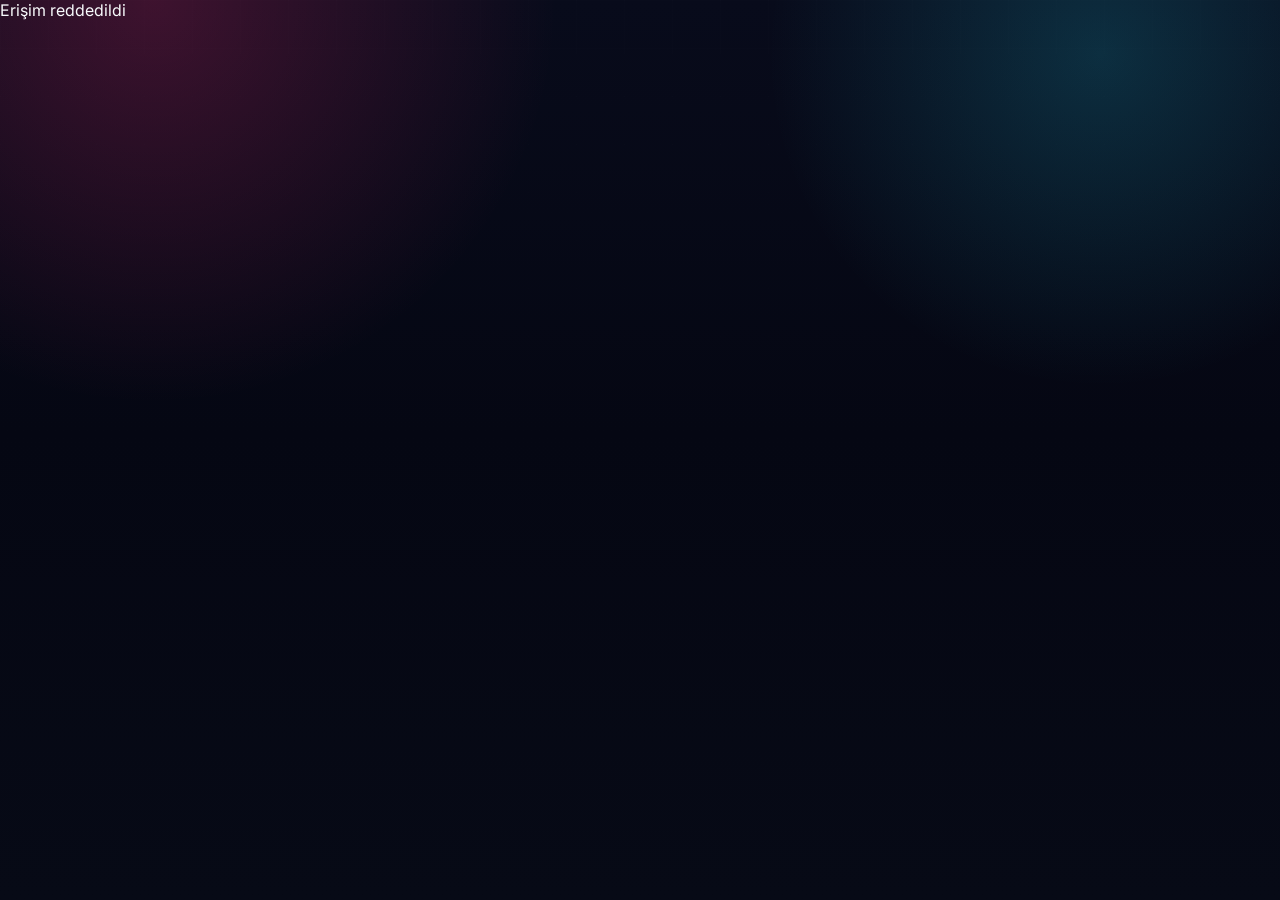
<file: admin.html>
<!DOCTYPE html>
<html lang="tr">
<head>
  <meta charset="UTF-8" />
  <meta name="viewport" content="width=device-width, initial-scale=1.0" />
  <title>TechPulse Admin | Haber Yönetimi</title>
  <meta name="description" content="TechPulse Supabase haber ekleme, düzenleme ve silme paneli." />
  <link rel="preconnect" href="https://fonts.googleapis.com" />
  <link rel="preconnect" href="https://fonts.gstatic.com" crossorigin />
  <link href="https://fonts.googleapis.com/css2?family=Inter:wght@400;500;600;700;800;900&display=swap" rel="stylesheet" />
  <link rel="stylesheet" href="style.css" />
</head>
<body data-page="admin">
  <script>
    // Bu geçici basit korumadır; gerçek yetkilendirme yerine geçmez.
    const ADMIN_PASSWORD = "12345";
    const pass = prompt("Admin şifre");
    if (pass !== ADMIN_PASSWORD) {
      document.body.innerHTML = "Erişim reddedildi";
    }
  </script>
  <div class="admin-layout">
    <aside class="admin-sidebar">
      <a class="brand" href="index.html" aria-label="TechPulse ana sayfa">
        <span class="brand-mark">TP</span>
        <span class="brand-text">TechPulse</span>
      </a>
      <nav class="admin-nav" aria-label="Admin navigasyon">
        <a class="is-active" href="#dashboard">Panel</a>
        <a href="#editor">Haber Editörü</a>
        <a href="#table">Haber Tablosu</a>
        <a href="index.html">Siteyi Aç</a>
      </nav>
    </aside>

    <main class="admin-main" id="dashboard">
      <header class="admin-header">
        <div>
          <span class="eyebrow">Supabase yönetim merkezi</span>
          <h1>TechPulse haber CMS</h1>
          <p>Yayınlanan ve taslak haberleri Supabase `posts` tablosundan yönet.</p>
        </div>
        <button id="cleanForeignBtn" class="ghost-button" type="button">Yabancı Haberleri Temizle</button>
      </header>

      <section class="stats-grid" aria-label="İstatistikler">
        <article class="stat-card"><span>Toplam haber</span><strong id="statNews">0</strong></article>
        <article class="stat-card"><span>Yayında</span><strong id="statPublished">0</strong></article>
        <article class="stat-card"><span>Taslak</span><strong id="statDrafts">0</strong></article>
        <article class="stat-card"><span>Son kayıt</span><strong id="statLatest">-</strong></article>
      </section>

      <section class="admin-workspace" id="editor">
        <form id="newsForm" class="editor-panel" data-news-form>
          <div class="section-heading compact">
            <div>
              <span class="eyebrow">Haber editörü</span>
              <h2 id="formTitle">Yeni haber</h2>
            </div>
            <button id="clearFormBtn" class="ghost-button" type="button">Temizle</button>
          </div>

          <input id="editingId" name="id" type="hidden" />
          <label>Başlık<input id="titleInput" name="title" required maxlength="180" /></label>
          <label>Görsel URL<input id="imageInput" name="image_url" placeholder="https://..." /></label>
          <label>Tam içerik<textarea id="contentInput" name="content" required rows="10"></textarea></label>
          <label class="check-row"><input id="publishedInput" name="published" type="checkbox" /> Yayında</label>
          <div class="form-actions">
            <button id="saveBtn" class="primary-button" type="submit">Haberi Kaydet</button>
            <button id="cancelEditBtn" class="ghost-button is-hidden" type="button">Düzenlemeyi İptal Et</button>
          </div>
          <p class="form-message" data-admin-message></p>
        </form>

        <aside class="preview-panel">
          <div class="section-heading compact">
            <div>
              <span class="eyebrow">Canlı önizleme</span>
              <h2>Kart görünümü</h2>
            </div>
          </div>
          <article id="previewCard" class="news-card preview-card"></article>
        </aside>
      </section>

      <section class="table-panel" id="table">
        <div class="section-heading compact">
          <div>
            <span class="eyebrow">Kayıtlı haberler</span>
            <h2>Haber tablosu</h2>
          </div>
          <input id="adminSearch" class="table-search" type="search" placeholder="Listede ara" />
        </div>
        <div id="newsTable" class="news-table" data-admin-news-list aria-live="polite"></div>
      </section>
    </main>
  </div>

  <script>
    if (pass === ADMIN_PASSWORD) {
      const supabaseCdn = document.createElement("script");
      supabaseCdn.src = "https://cdn.jsdelivr.net/npm/@supabase/supabase-js@2";
      supabaseCdn.onload = () => {
        const supabaseConfig = document.createElement("script");
        supabaseConfig.src = "assets/js/supabase.js";
        supabaseConfig.onload = () => {
          const adminScript = document.createElement("script");
          adminScript.src = "assets/js/admin.js";
          document.body.appendChild(adminScript);
        };
        document.body.appendChild(supabaseConfig);
      };
      document.body.appendChild(supabaseCdn);
    } else {
      document.body.innerHTML = "Erişim reddedildi";
    }
  </script>
</body>
</html>
</file>
<file: style.css>
:root {
  --bg: #050713;
  --surface: rgba(12, 17, 35, 0.76);
  --surface-strong: rgba(17, 24, 48, 0.92);
  --text: #f8fafc;
  --muted: #9ca8bd;
  --line: rgba(255, 255, 255, 0.12);
  --pink: #ff2d75;
  --purple: #8b5cf6;
  --blue: #22d3ee;
  --shadow: 0 24px 80px rgba(0, 0, 0, 0.42);
  --header-height: 82px;
}

* { box-sizing: border-box; }
html { scroll-behavior: smooth; }
body {
  margin: 0;
  min-height: 100vh;
  overflow-x: hidden;
  color: var(--text);
  font-family: Inter, ui-sans-serif, system-ui, -apple-system, BlinkMacSystemFont, "Segoe UI", sans-serif;
  background:
    radial-gradient(circle at 12% 0%, rgba(255, 45, 117, 0.22), transparent 28%),
    radial-gradient(circle at 86% 6%, rgba(34, 211, 238, 0.18), transparent 24%),
    linear-gradient(180deg, #080b1b 0%, #050713 48%, #070a16 100%);
}
body::before {
  content: "";
  position: fixed;
  inset: 0;
  z-index: -1;
  pointer-events: none;
  opacity: 0.1;
  background-image:
    linear-gradient(rgba(255,255,255,0.08) 1px, transparent 1px),
    linear-gradient(90deg, rgba(255,255,255,0.08) 1px, transparent 1px);
  background-size: 48px 48px;
  mask-image: linear-gradient(to bottom, #000, transparent 78%);
}
button, input, textarea { font: inherit; }
button, a { -webkit-tap-highlight-color: transparent; }
button { cursor: pointer; }
a { color: inherit; text-decoration: none; }
img { display: block; max-width: 100%; }
h1, h2, h3, p { margin: 0; }
.container { width: min(100% - 40px, 1440px); margin-inline: auto; }

.site-header {
  position: sticky;
  top: 14px;
  z-index: 50;
  min-height: 66px;
  display: grid;
  grid-template-columns: auto 1fr minmax(230px, 320px);
  gap: 18px;
  align-items: center;
  padding: 10px 12px;
  border: 1px solid var(--line);
  border-radius: 18px;
  background: rgba(8, 12, 28, 0.74);
  box-shadow: var(--shadow);
  backdrop-filter: blur(22px) saturate(150%);
}
.brand { display: inline-flex; align-items: center; gap: 12px; font-weight: 900; }
.brand-mark {
  width: 44px;
  height: 44px;
  display: grid;
  place-items: center;
  border-radius: 14px;
  background: linear-gradient(135deg, var(--pink), var(--purple), var(--blue));
  box-shadow: 0 0 38px rgba(255, 45, 117, 0.32);
}
.brand-text { font-size: 1.2rem; letter-spacing: 0; }
.mobile-menu-button { display: none; }
.main-nav { justify-self: center; display: flex; gap: 6px; align-items: center; padding: 5px; border-radius: 14px; background: rgba(255,255,255,0.045); }
.nav-link {
  min-height: 42px;
  display: inline-flex;
  align-items: center;
  justify-content: center;
  border-radius: 12px;
  padding: 0 14px;
  color: #c7d0df;
  font-size: 0.9rem;
  font-weight: 800;
  transition: 180ms ease;
}
.nav-link:hover, .nav-link.is-active { color: #fff; background: rgba(255,255,255,0.08); }
.search-shell {
  min-height: 46px;
  display: flex;
  align-items: center;
  gap: 10px;
  padding: 0 14px;
  border: 1px solid var(--line);
  border-radius: 14px;
  background: rgba(255,255,255,0.055);
  color: var(--muted);
}
.search-shell input { width: 100%; min-height: 42px; border: 0; outline: 0; background: transparent; color: #fff; }
.search-shell input::placeholder { color: #76839a; }

.page-shell { padding-top: 34px; }
.breaking-band {
  display: grid;
  grid-template-columns: auto minmax(0, 1fr);
  gap: 16px;
  align-items: center;
  min-height: 56px;
  overflow: hidden;
  border: 1px solid rgba(255, 45, 117, 0.28);
  border-radius: 16px;
  background: rgba(255, 45, 117, 0.08);
}
.breaking-band strong {
  height: 100%;
  display: grid;
  place-items: center;
  padding: 0 18px;
  background: linear-gradient(135deg, var(--pink), #be185d);
  font-size: 0.8rem;
  letter-spacing: 0.1em;
  text-transform: uppercase;
}
.breaking-track { display: flex; gap: 24px; overflow-x: auto; padding: 12px 16px 12px 0; scrollbar-width: thin; }
.breaking-track a { flex: 0 0 auto; display: inline-flex; gap: 8px; color: #e5e7eb; font-weight: 800; }
.breaking-track b { color: #f9a8d4; }

.hero-section {
  display: grid;
  grid-template-columns: minmax(0, 0.95fr) minmax(420px, 1.05fr);
  gap: 36px;
  align-items: center;
  padding: 42px 0 26px;
}
.eyebrow { color: #c4b5fd; font-size: 0.76rem; font-weight: 900; letter-spacing: 0.13em; text-transform: uppercase; }
.hero-title { max-width: 820px; margin-top: 18px; font-size: clamp(3rem, 7vw, 6.9rem); line-height: 0.9; font-weight: 900; letter-spacing: 0; }
.hero-line { display: block; }
.hero-copy p { max-width: 680px; margin-top: 22px; color: #c9d2e2; font-size: 1.08rem; line-height: 1.8; }
.hero-actions { display: flex; flex-wrap: wrap; gap: 12px; margin-top: 26px; }
.category-strip { display: flex; gap: 10px; margin-top: 26px; overflow-x: auto; padding-bottom: 8px; scrollbar-width: thin; }
.category-button, .tag-button, .primary-button, .ghost-button, .read-button, .table-action {
  min-height: 42px;
  display: inline-flex;
  align-items: center;
  justify-content: center;
  border: 1px solid var(--line);
  border-radius: 12px;
  padding: 0 14px;
  background: rgba(255,255,255,0.055);
  color: #f8fafc;
  font-weight: 900;
  transition: 180ms ease;
}
.category-button { flex: 0 0 auto; color: #cbd5e1; }
.category-button:hover, .tag-button:hover, .ghost-button:hover, .read-button:hover, .table-action:hover { transform: translateY(-2px); border-color: rgba(34,211,238,0.42); box-shadow: 0 14px 34px rgba(34,211,238,0.14); }
.category-button.is-active, .tag-button.is-active, .primary-button {
  border-color: transparent;
  background: linear-gradient(135deg, var(--pink), var(--purple));
  box-shadow: 0 18px 42px rgba(139,92,246,0.26);
}

.headline-shell, .featured-story, .category-panel, .side-panel, .news-card, .editor-panel, .preview-panel, .table-panel, .stat-card, .news-detail, .empty-state {
  border: 1px solid var(--line);
  border-radius: 18px;
  background: linear-gradient(145deg, rgba(255,255,255,0.09), rgba(255,255,255,0.035));
  box-shadow: var(--shadow), inset 0 1px 0 rgba(255,255,255,0.08);
  backdrop-filter: blur(18px) saturate(150%);
}
.headline-shell { position: relative; overflow: hidden; }
.headline-slider { position: relative; height: clamp(430px, 58vh, 650px); }
.headline-slide { position: absolute; inset: 0; display: grid; opacity: 0; transform: translateX(18px); pointer-events: none; transition: 300ms ease; }
.headline-slide.is-active { opacity: 1; transform: translateX(0); pointer-events: auto; }
.headline-slide img, .slide-shade, .slide-copy { grid-area: 1 / 1; }
.headline-slide img { width: 100%; height: 100%; object-fit: cover; }
.slide-shade { background: linear-gradient(180deg, rgba(0,0,0,0.02), rgba(0,0,0,0.88)); }
.slide-copy { align-self: end; padding: clamp(22px, 4vw, 42px); }
.slide-copy strong { display: block; max-width: 780px; margin-top: 14px; font-size: clamp(2rem, 4.5vw, 4.6rem); line-height: 0.98; font-weight: 900; }
.slide-copy small { display: block; max-width: 680px; margin-top: 14px; color: #d1d5db; font-size: 1rem; line-height: 1.7; }
.slider-controls { position: absolute; right: 18px; bottom: 18px; z-index: 4; display: flex; gap: 8px; }
.slider-controls button { width: 46px; height: 46px; border: 1px solid rgba(255,255,255,0.2); border-radius: 12px; background: rgba(0,0,0,0.62); color: #fff; font-size: 1.8rem; }

.featured-layout { display: grid; grid-template-columns: minmax(0, 1fr) 330px; gap: 24px; margin-top: 20px; }
.featured-story { display: grid; min-height: 450px; overflow: hidden; }
.featured-story > a, .featured-story img, .featured-overlay, .featured-content { grid-area: 1 / 1; }
.featured-story > a { display: grid; height: 100%; }
.featured-story img { width: 100%; height: 100%; object-fit: cover; transition: 450ms ease; }
.featured-story:hover img { transform: scale(1.035); }
.featured-overlay { background: linear-gradient(180deg, transparent 8%, rgba(0,0,0,0.9)); }
.featured-content { align-self: end; padding: clamp(22px, 4vw, 38px); }
.featured-content h2 { max-width: 920px; margin-top: 14px; font-size: clamp(2rem, 4vw, 4rem); line-height: 1; font-weight: 900; }
.featured-content p { max-width: 760px; margin-top: 14px; color: #d8deea; line-height: 1.7; }
.meta-line { display: flex; flex-wrap: wrap; gap: 8px; color: #c4b5fd; font-size: 0.76rem; font-weight: 900; letter-spacing: 0.08em; text-transform: uppercase; }
.category-panel { padding: 22px; }
.category-cards { display: grid; gap: 10px; margin-top: 16px; }
.category-cards button { min-height: 48px; border: 1px solid var(--line); border-radius: 12px; background: rgba(255,255,255,0.055); color: #fff; text-align: left; padding: 0 14px; font-weight: 900; }
.category-cards button:hover { background: rgba(34,211,238,0.12); border-color: rgba(34,211,238,0.42); }

.content-layout { display: grid; grid-template-columns: minmax(0, 1fr) 360px; gap: 26px; margin-top: 28px; align-items: start; }
.section-heading { display: flex; align-items: end; justify-content: space-between; gap: 18px; margin-bottom: 18px; }
.section-heading h2 { margin-top: 8px; font-size: clamp(2rem, 4vw, 3.5rem); line-height: 1; font-weight: 900; }
.section-heading p, #resultMeta { color: var(--muted); font-weight: 800; }
.news-grid { display: grid; grid-template-columns: repeat(3, minmax(0, 1fr)); gap: 18px; }
.news-card { overflow: hidden; transition: 220ms ease; }
.news-card:hover { transform: translateY(-6px); border-color: rgba(255,45,117,0.4); box-shadow: 0 28px 80px rgba(255,45,117,0.16); }
.news-card img { width: 100%; height: 210px; object-fit: cover; background: linear-gradient(135deg, rgba(255,45,117,0.28), rgba(34,211,238,0.18)); }
.card-body { padding: 18px; }
.card-body h3 { margin-top: 12px; font-size: 1.2rem; line-height: 1.22; font-weight: 900; }
.card-body p { margin-top: 12px; color: #aeb8c9; line-height: 1.65; font-size: 0.94rem; }
.card-footer { display: flex; align-items: center; justify-content: space-between; gap: 10px; margin-top: 18px; }
.card-footer span { color: #8491a6; font-size: 0.82rem; font-weight: 800; }
.card-footer .read-button { min-height: 38px; margin-top: 0; padding: 0 12px; font-size: 0.82rem; }
.read-button.is-disabled, .source-missing { opacity: 0.68; cursor: default; }
.source-missing { margin-top: 18px; color: var(--muted); font-weight: 800; }
.sidebar { position: sticky; top: 104px; display: grid; gap: 18px; }
.side-panel { padding: 20px; }
.panel-title h3 { font-size: 1.22rem; font-weight: 900; }
.popular-list, .tag-cloud { margin-top: 16px; }
.popular-list { display: grid; gap: 10px; }
.popular-item { display: grid; grid-template-columns: 36px 1fr; gap: 10px; padding: 12px; border-radius: 14px; background: rgba(255,255,255,0.045); }
.popular-rank { width: 32px; height: 32px; display: grid; place-items: center; border-radius: 10px; background: rgba(255,45,117,0.16); color: #f9a8d4; font-weight: 900; }
.popular-item b { display: block; line-height: 1.25; }
.popular-item span span { display: block; margin-top: 5px; color: var(--muted); font-size: 0.82rem; }
.tag-cloud { display: flex; flex-wrap: wrap; gap: 8px; }
.empty-state { display: grid; gap: 8px; grid-column: 1 / -1; padding: 32px; text-align: center; color: var(--muted); }
.empty-state strong { color: #fff; }
.empty-state.is-error { border-color: rgba(251,113,133,0.38); background: rgba(127,29,29,0.16); color: #fecdd3; }

.skeleton-card { pointer-events: none; }
.skeleton-media, .skeleton-line { position: relative; overflow: hidden; background: rgba(255,255,255,0.08); }
.skeleton-media { height: 210px; }
.skeleton-line { height: 14px; margin-top: 14px; border-radius: 999px; }
.skeleton-line.short { width: 42%; }
.skeleton-media::after, .skeleton-line::after { content: ""; position: absolute; inset: 0; transform: translateX(-100%); background: linear-gradient(90deg, transparent, rgba(255,255,255,0.14), transparent); animation: skeletonMove 1.2s infinite; }
@keyframes skeletonMove { to { transform: translateX(100%); } }

.site-footer { margin-top: 54px; padding: 34px 0 46px; border-top: 1px solid var(--line); color: var(--muted); }
.footer-grid { display: grid; grid-template-columns: minmax(0, 1.2fr) repeat(3, minmax(160px, 1fr)); gap: 24px; }
.footer-grid h3, .footer-grid h4 { color: #fff; margin-bottom: 10px; }
.footer-grid p, .footer-grid a { color: var(--muted); line-height: 1.8; }
.footer-links { display: grid; gap: 6px; }
.footer-bottom { margin-top: 26px; color: #728096; font-size: 0.9rem; }

.news-detail { overflow: hidden; }
.news-detail > img { width: 100%; height: min(54vh, 520px); object-fit: cover; }
.detail-media {
  position: relative;
  width: 100%;
  min-height: clamp(260px, 42vw, 520px);
  aspect-ratio: 16 / 9;
  overflow: hidden;
  background:
    radial-gradient(circle at 18% 20%, rgba(255, 45, 117, 0.38), transparent 34%),
    radial-gradient(circle at 78% 28%, rgba(34, 211, 238, 0.28), transparent 34%),
    linear-gradient(135deg, #070a18, #171034 48%, #041b2f);
}
.detail-media::after {
  content: "";
  position: absolute;
  inset: 0;
  pointer-events: none;
  background: linear-gradient(to top, rgba(5, 7, 19, 0.52), transparent 42%);
}
.detail-media .detail-image {
  position: absolute;
  inset: 0;
  display: block !important;
  width: 100% !important;
  height: 100% !important;
  object-fit: cover;
  opacity: 1 !important;
  visibility: visible !important;
  z-index: 1;
}
.news-detail-body { padding: clamp(24px, 6vw, 58px); }
.news-detail h1 { max-width: 960px; margin-top: 18px; font-size: clamp(2.3rem, 6vw, 5.4rem); line-height: 1; font-weight: 900; }
.modal-content { margin-top: 24px; }
.modal-content p { margin: 0 0 18px; color: #d8deea; line-height: 1.9; font-size: 1.03rem; }
.source-link { display: inline-flex; align-items: center; min-height: 44px; margin-top: 20px; padding: 0 16px; border-radius: 12px; background: linear-gradient(135deg, var(--pink), var(--purple)); color: #fff; font-weight: 900; }
.related-section { margin-top: 34px; }
.back-link { width: max-content; margin-bottom: 18px; }

.admin-layout { display: grid; grid-template-columns: 280px minmax(0, 1fr); min-height: 100vh; }
.admin-sidebar { position: sticky; top: 0; height: 100vh; padding: 22px; border-right: 1px solid var(--line); background: rgba(8,12,28,0.72); backdrop-filter: blur(20px); }
.admin-nav { display: grid; gap: 10px; margin-top: 34px; }
.admin-nav a { justify-content: flex-start; }
.admin-main { min-width: 0; padding: 28px; }
.admin-header { display: flex; justify-content: space-between; gap: 18px; align-items: end; margin-bottom: 22px; }
.admin-header h1 { font-size: clamp(2.4rem, 5vw, 5.4rem); }
.admin-header p { margin-top: 12px; color: var(--muted); line-height: 1.7; }
.stats-grid { display: grid; grid-template-columns: repeat(4, minmax(0, 1fr)); gap: 16px; margin-bottom: 18px; }
.stat-card { padding: 20px; }
.stat-card span { display: block; color: var(--muted); font-size: 0.78rem; font-weight: 900; text-transform: uppercase; letter-spacing: 0.12em; }
.stat-card strong { display: block; margin-top: 12px; font-size: 2.4rem; font-weight: 900; }
.admin-workspace { display: grid; grid-template-columns: minmax(0, 1fr) 420px; gap: 18px; align-items: start; }
.editor-panel, .preview-panel, .table-panel { padding: 22px; }
.editor-panel label { display: grid; gap: 8px; margin-bottom: 14px; color: #d8deea; font-size: 0.9rem; font-weight: 900; }
.editor-panel input, .editor-panel textarea, .table-search, .stack-form input, .stack-form textarea {
  min-height: 46px;
  width: 100%;
  border: 1px solid var(--line);
  border-radius: 12px;
  padding: 12px 14px;
  background: rgba(255,255,255,0.055);
  color: #fff;
  outline: 0;
}
.stack-form { display: grid; gap: 14px; }
.form-message { min-height: 22px; color: #b7c3d8; font-size: 0.9rem; font-weight: 800; }
.form-message[data-state="error"] { color: #fecdd3; }
.form-message[data-state="success"] { color: #a7f3d0; }
.check-row { display: flex !important; align-items: center; gap: 10px !important; min-height: 44px; }
.check-row input { width: 18px; min-height: 18px; accent-color: var(--pink); }
.form-actions { display: flex; flex-wrap: wrap; gap: 10px; margin-top: 6px; }
.is-hidden { display: none !important; }
.preview-card { min-height: 420px; }
.table-panel { margin-top: 18px; }
.news-table { overflow: hidden; border: 1px solid var(--line); border-radius: 14px; }
.table-row, .table-head { display: grid; grid-template-columns: 78px minmax(220px, 1fr) 145px 100px 176px; gap: 12px; align-items: center; padding: 13px; border-bottom: 1px solid var(--line); }
.table-row:last-child { border-bottom: 0; }
.table-head { color: #79849b; font-size: 0.75rem; font-weight: 900; letter-spacing: 0.12em; text-transform: uppercase; background: rgba(255,255,255,0.04); }
.table-thumb { width: 68px; height: 54px; object-fit: cover; border-radius: 10px; }
.table-title b { display: block; overflow: hidden; text-overflow: ellipsis; white-space: nowrap; }
.table-title span, .table-row small { display: block; margin-top: 5px; color: var(--muted); }
.table-actions { display: flex; gap: 8px; flex-wrap: wrap; }
.table-action.danger { color: #fecdd3; border-color: rgba(251,113,133,0.25); }
.contact-shell { display: grid; gap: 28px; }
.contact-grid { display: grid; grid-template-columns: minmax(0, 1fr) 390px; gap: 22px; align-items: start; }

@media (max-width: 1180px) {
  .site-header { grid-template-columns: auto auto; }
  .mobile-menu-button { display: inline-flex; width: 44px; height: 44px; align-items: center; justify-content: center; justify-self: end; border: 1px solid var(--line); border-radius: 12px; background: rgba(255,255,255,0.055); color: #fff; font-size: 1.4rem; }
  .main-nav, .search-shell { grid-column: 1 / -1; justify-self: stretch; }
  .main-nav { display: none; overflow-x: auto; justify-content: flex-start; }
  .site-header.is-open .main-nav { display: flex; }
  .search-shell { display: none; }
  .site-header.is-open .search-shell { display: flex; }
  .hero-section, .featured-layout, .content-layout, .admin-workspace, .contact-grid { grid-template-columns: 1fr; }
  .sidebar { position: static; }
}

@media (max-width: 900px) {
  .news-grid { grid-template-columns: repeat(2, minmax(0, 1fr)); }
  .footer-grid { grid-template-columns: 1fr 1fr; }
  .stats-grid { grid-template-columns: repeat(2, minmax(0, 1fr)); }
  .admin-layout { grid-template-columns: 1fr; }
  .admin-sidebar { position: static; height: auto; }
  .admin-nav { display: flex; overflow-x: auto; }
}

@media (max-width: 640px) {
  .container { width: min(100% - 24px, 100%); }
  .hero-section { padding-top: 28px; gap: 22px; }
  .hero-title { font-size: clamp(2.45rem, 13vw, 4rem); line-height: 0.95; }
  .hero-copy p { font-size: 0.98rem; }
  .headline-slider { height: 430px; }
  .slide-copy { padding: 20px; }
  .slide-copy strong { font-size: clamp(1.8rem, 9vw, 2.7rem); }
  .breaking-band { grid-template-columns: 1fr; }
  .breaking-band strong { min-height: 42px; }
  .news-grid, .footer-grid, .stats-grid { grid-template-columns: 1fr; }
  .card-footer, .site-footer { align-items: flex-start; flex-direction: column; }
  .table-head { display: none; }
  .table-row { grid-template-columns: 70px 1fr; }
  .table-row > :nth-child(3), .table-row > :nth-child(4), .table-row > :nth-child(5) { grid-column: 2; }
}

/* Premium TechPulse home upgrade */
:root {
  --hot-pink: #ff0f68;
  --electric-violet: #8b2dff;
  --neon-blue: #2edcff;
  --ink: #040712;
  --panel: rgba(11, 15, 31, 0.72);
  --panel-strong: rgba(13, 18, 38, 0.9);
  --premium-border: rgba(165, 180, 252, 0.16);
}

body[data-page="home"] {
  background:
    radial-gradient(circle at 16% 5%, rgba(255, 15, 104, 0.2), transparent 25%),
    radial-gradient(circle at 78% 4%, rgba(46, 220, 255, 0.14), transparent 22%),
    radial-gradient(circle at 55% 44%, rgba(139, 45, 255, 0.1), transparent 26%),
    linear-gradient(180deg, #050817 0%, #03050d 44%, #070813 100%);
}

body[data-page="home"]::after {
  content: "";
  position: fixed;
  inset: 0;
  z-index: -1;
  pointer-events: none;
  background:
    linear-gradient(90deg, rgba(255,255,255,0.035) 1px, transparent 1px),
    linear-gradient(rgba(255,255,255,0.035) 1px, transparent 1px);
  background-size: 72px 72px;
  opacity: 0.32;
  mask-image: linear-gradient(to bottom, #000, transparent 76%);
}

body[data-page="home"] .site-header {
  top: 12px;
  min-height: 68px;
  grid-template-columns: auto minmax(0, 1fr) minmax(220px, 310px);
  border-radius: 0;
  border-color: rgba(255,255,255,0.08);
  background: rgba(4, 7, 18, 0.78);
  box-shadow: 0 24px 80px rgba(0,0,0,0.42), 0 0 0 1px rgba(46,220,255,0.04);
}

body[data-page="home"] .brand-mark {
  width: auto;
  height: auto;
  border-radius: 0;
  background: none;
  color: var(--hot-pink);
  font-size: 1.6rem;
  letter-spacing: -0.04em;
  box-shadow: none;
}

body[data-page="home"] .brand-text {
  font-size: 1.18rem;
  font-weight: 900;
}

body[data-page="home"] .main-nav {
  gap: 12px;
  padding: 0;
  background: transparent;
}

body[data-page="home"] .nav-link {
  position: relative;
  min-height: 44px;
  border-radius: 0;
  padding: 0 4px;
  color: #e8edf8;
  font-size: 0.88rem;
}

body[data-page="home"] .nav-link::after {
  content: "";
  position: absolute;
  left: 4px;
  right: 4px;
  bottom: 4px;
  height: 2px;
  transform: scaleX(0);
  transform-origin: left;
  background: linear-gradient(90deg, var(--hot-pink), var(--neon-blue));
  transition: transform 180ms ease;
}

body[data-page="home"] .nav-link:hover,
body[data-page="home"] .nav-link.is-active {
  background: transparent;
  color: #fff;
}

body[data-page="home"] .nav-link:hover::after,
body[data-page="home"] .nav-link.is-active::after {
  transform: scaleX(1);
}

body[data-page="home"] .search-shell {
  min-height: 48px;
  border-radius: 8px;
  border-color: rgba(148, 163, 184, 0.16);
  background: linear-gradient(180deg, rgba(17,24,39,0.82), rgba(7,11,24,0.82));
  box-shadow: inset 0 1px 0 rgba(255,255,255,0.06), 0 0 28px rgba(46,220,255,0.05);
}

.search-icon {
  font-size: 1.35rem;
  color: #aeb7ca;
}

body[data-page="home"] .page-shell {
  padding-top: 18px;
}

.premium-breaking {
  min-height: 46px;
  border-radius: 8px;
  border-color: rgba(148, 163, 184, 0.13);
  background: rgba(5, 8, 19, 0.84);
  box-shadow: inset 0 1px 0 rgba(255,255,255,0.05);
}

.premium-breaking strong {
  min-height: 46px;
  border-radius: 7px;
  margin-left: 0;
  background: linear-gradient(135deg, #ff064f, #ff2d75);
  box-shadow: 0 0 28px rgba(255,15,104,0.28);
}

.breaking-mask {
  overflow: hidden;
  min-width: 0;
}

.premium-breaking .breaking-track {
  width: max-content;
  overflow: visible;
  gap: 34px;
  padding: 0 0 0 10px;
  animation: tickerMove 34s linear infinite;
}

.premium-breaking:hover .breaking-track {
  animation-play-state: paused;
}

.premium-breaking .breaking-track a {
  min-height: 46px;
  align-items: center;
  color: #d9e2f3;
  font-size: 0.88rem;
  font-weight: 700;
}

.premium-breaking .breaking-track b {
  color: var(--hot-pink);
  text-shadow: 0 0 18px rgba(255,15,104,0.7);
}

.premium-breaking .breaking-track span {
  color: #7d889e;
  font-size: 0.78rem;
}

@keyframes tickerMove {
  from { transform: translateX(0); }
  to { transform: translateX(-50%); }
}

.premium-hero {
  grid-template-columns: minmax(0, 0.78fr) minmax(520px, 1.05fr);
  gap: clamp(28px, 4vw, 54px);
  align-items: center;
  padding: clamp(46px, 7vw, 78px) 0 20px;
}

.premium-hero .hero-title {
  max-width: 780px;
  margin-top: 14px;
  font-size: clamp(3.2rem, 5vw, 5.45rem);
  line-height: 1.03;
  letter-spacing: 0;
  text-wrap: balance;
}

.premium-hero .hero-title::first-line {
  color: #fff;
}

.premium-hero .hero-title {
  background: linear-gradient(100deg, #fff 0%, #fff 36%, #f0b6ff 62%, #62ddff 100%);
  -webkit-background-clip: text;
  background-clip: text;
  color: transparent;
}

.premium-hero .hero-copy p {
  max-width: 650px;
  color: #aeb8ca;
  font-size: 1rem;
  line-height: 1.75;
}

.primary-button,
.ghost-button,
.read-button {
  border-radius: 8px;
}

.premium-hero .primary-button {
  min-width: 174px;
  gap: 10px;
  background: linear-gradient(135deg, #ff075d, #7928ff);
  box-shadow: 0 18px 42px rgba(255,15,104,0.22), 0 0 36px rgba(139,45,255,0.18);
}

.premium-hero .ghost-button {
  min-width: 168px;
  background: rgba(255,255,255,0.035);
}

.hero-stats,
.trust-bar {
  display: grid;
  border: 1px solid rgba(148,163,184,0.12);
  background: linear-gradient(145deg, rgba(255,255,255,0.06), rgba(255,255,255,0.025));
  box-shadow: inset 0 1px 0 rgba(255,255,255,0.07), 0 22px 60px rgba(0,0,0,0.24);
  backdrop-filter: blur(18px);
}

.hero-stats {
  grid-template-columns: repeat(4, minmax(0, 1fr));
  margin-top: 24px;
  max-width: 650px;
}

.hero-stats span,
.trust-bar span {
  min-width: 0;
  padding: 18px 20px;
  border-right: 1px solid rgba(148,163,184,0.12);
}

.hero-stats span:last-child,
.trust-bar span:last-child {
  border-right: 0;
}

.hero-stats b,
.trust-bar b {
  display: block;
  color: #fff;
  font-size: 1rem;
  font-weight: 900;
}

.hero-stats small,
.trust-bar small {
  display: block;
  margin-top: 4px;
  color: #9ca8bd;
  font-size: 0.76rem;
}

.spotlight-board {
  display: grid;
  grid-template-columns: minmax(0, 1.52fr) minmax(260px, 0.9fr);
  min-height: 420px;
  overflow: hidden;
  border: 1px solid rgba(148,163,184,0.13);
  background: rgba(5,8,19,0.52);
  box-shadow: 0 26px 90px rgba(0,0,0,0.42), inset 0 1px 0 rgba(255,255,255,0.07);
  backdrop-filter: blur(20px) saturate(150%);
}

.spotlight-board .featured-story {
  min-height: 420px;
  border: 0;
  border-radius: 0;
  background: transparent;
  box-shadow: none;
}

.featured-link {
  display: grid;
  min-height: 100%;
}

.featured-link > a,
.featured-link img,
.featured-link .featured-overlay,
.featured-link .featured-content {
  grid-area: 1 / 1;
}

.featured-link > a {
  display: grid;
}

.featured-link img {
  width: 100%;
  height: 100%;
  min-height: 420px;
  object-fit: cover;
}

.featured-link .featured-overlay {
  background:
    linear-gradient(180deg, rgba(4,7,18,0.02) 0%, rgba(4,7,18,0.88) 100%),
    linear-gradient(90deg, rgba(255,15,104,0.18), transparent 46%);
}

.spotlight-board .featured-content {
  padding: 28px;
}

.spotlight-board .featured-content h2 {
  max-width: 620px;
  font-size: clamp(1.55rem, 2.5vw, 2.35rem);
  line-height: 1.08;
}

.spotlight-board .featured-content p {
  font-size: 0.98rem;
}

.spotlight-list {
  padding: 18px;
  border-left: 1px solid rgba(148,163,184,0.12);
  background: rgba(5,8,19,0.66);
}

.spotlight-list .panel-title h2 {
  font-size: 0.92rem;
  color: #d9e2f3;
}

.spotlight-list .popular-list {
  display: grid;
  gap: 0;
  margin-top: 10px;
}

.spotlight-list .popular-item {
  grid-template-columns: 42px 1fr;
  min-height: 84px;
  padding: 13px 0;
  border-bottom: 1px solid rgba(148,163,184,0.11);
  border-radius: 0;
  background: transparent;
}

.spotlight-list .popular-rank {
  align-self: center;
  width: auto;
  height: auto;
  border-radius: 0;
  background: transparent;
  color: #9b5cff;
  font-size: 1.18rem;
}

.spotlight-list .popular-item:first-child .popular-rank {
  color: var(--hot-pink);
}

.spotlight-list .popular-item b {
  font-size: 0.92rem;
  font-weight: 800;
}

.category-row {
  margin-top: 18px;
}

.category-strip {
  scrollbar-width: none;
}

.category-strip::-webkit-scrollbar {
  display: none;
}

.category-button,
.tag-button {
  border-radius: 999px;
}

.category-button.is-active,
.tag-button.is-active {
  background: linear-gradient(135deg, var(--hot-pink), var(--electric-violet));
}

body[data-page="home"] .content-layout {
  grid-template-columns: minmax(0, 1fr) 330px;
  margin-top: 32px;
}

body[data-page="home"] .section-heading h2 {
  font-size: clamp(1.65rem, 3vw, 2.35rem);
}

body[data-page="home"] .news-grid {
  grid-template-columns: repeat(3, minmax(0, 1fr));
  gap: 18px;
}

body[data-page="home"] .news-card,
body[data-page="home"] .side-panel {
  border-radius: 8px;
  border-color: rgba(148,163,184,0.13);
  background: linear-gradient(150deg, rgba(15,22,42,0.8), rgba(8,12,25,0.82));
  box-shadow: 0 22px 70px rgba(0,0,0,0.28), inset 0 1px 0 rgba(255,255,255,0.07);
}

body[data-page="home"] .news-card img {
  height: 210px;
  filter: saturate(1.1) contrast(1.04);
}

body[data-page="home"] .news-card:hover {
  border-color: rgba(255,15,104,0.45);
  transform: translateY(-5px);
  box-shadow: 0 28px 85px rgba(0,0,0,0.34), 0 0 34px rgba(255,15,104,0.12);
}

.meta-line span:first-child {
  display: inline-flex;
  min-height: 24px;
  align-items: center;
  padding: 0 8px;
  border-radius: 5px;
  background: linear-gradient(135deg, var(--hot-pink), var(--electric-violet));
  color: #fff;
  box-shadow: 0 0 24px rgba(255,15,104,0.24);
}

.meta-line span + span {
  align-self: center;
  color: #99a5bb;
}

body[data-page="home"] .card-body h3 {
  font-size: 1.04rem;
}

body[data-page="home"] .read-button {
  border-color: rgba(139,92,246,0.32);
  color: #d8b4fe;
  background: rgba(139,92,246,0.08);
}

body[data-page="home"] .read-button:not(.is-disabled):hover {
  color: #fff;
  background: linear-gradient(135deg, rgba(255,15,104,0.28), rgba(139,45,255,0.22));
}

.category-cards button {
  display: flex;
  justify-content: space-between;
  gap: 16px;
}

.category-cards button span {
  color: #8b98ad;
  font-size: 0.78rem;
  font-weight: 700;
}

.trust-bar {
  grid-template-columns: repeat(4, minmax(0, 1fr));
  margin-top: 16px;
  border-radius: 8px;
}

.mobile-menu-button span {
  width: 18px;
  height: 2px;
  border-radius: 999px;
  background: #fff;
}

@media (max-width: 1280px) {
  body[data-page="home"] .site-header {
    grid-template-columns: auto auto;
  }

  body[data-page="home"] .main-nav,
  body[data-page="home"] .search-shell {
    grid-column: 1 / -1;
  }

  .premium-hero,
  .spotlight-board,
  body[data-page="home"] .content-layout {
    grid-template-columns: 1fr;
  }

  .spotlight-list {
    border-left: 0;
    border-top: 1px solid rgba(148,163,184,0.12);
  }
}

@media (max-width: 900px) {
  .hero-stats,
  .trust-bar,
  body[data-page="home"] .news-grid {
    grid-template-columns: repeat(2, minmax(0, 1fr));
  }

  .hero-stats span:nth-child(2),
  .trust-bar span:nth-child(2) {
    border-right: 0;
  }
}

@media (max-width: 640px) {
  body[data-page="home"] .site-header {
    top: 8px;
    width: min(100% - 20px, 100%);
    padding: 10px;
  }

  body[data-page="home"] .mobile-menu-button {
    display: inline-grid;
    gap: 4px;
    place-content: center;
  }

  .premium-breaking {
    grid-template-columns: 1fr;
  }

  .premium-breaking strong {
    min-height: 40px;
  }

  .premium-breaking .breaking-track a {
    min-height: 42px;
    font-size: 0.82rem;
  }

  .premium-hero {
    padding-top: 34px;
  }

  .premium-hero .hero-title {
    font-size: clamp(2.42rem, 12vw, 3.7rem);
  }

  .hero-stats,
  .trust-bar,
  body[data-page="home"] .news-grid {
    grid-template-columns: 1fr;
  }

  .hero-stats span,
  .trust-bar span {
    border-right: 0;
    border-bottom: 1px solid rgba(148,163,184,0.12);
  }

  .hero-stats span:last-child,
  .trust-bar span:last-child {
    border-bottom: 0;
  }

  .spotlight-board,
  .spotlight-board .featured-story,
  .featured-link img {
    min-height: 390px;
  }

  .spotlight-board .featured-content {
    padding: 20px;
  }

  .spotlight-board .featured-content h2 {
    font-size: 1.45rem;
  }

  .card-footer {
    display: grid;
  }
}

/* Startup-grade visual intensity pass */
:root {
  --startup-pink: #ff006e;
  --startup-violet: #7c3cff;
  --startup-blue: #00e5ff;
  --startup-green: #21f6c4;
  --startup-glass: rgba(9, 13, 29, 0.66);
  --startup-glass-strong: rgba(12, 17, 38, 0.82);
  --startup-font: "Space Grotesk", Inter, ui-sans-serif, system-ui, sans-serif;
}

body[data-page="home"] {
  isolation: isolate;
  background:
    radial-gradient(circle at 50% -12%, rgba(255, 0, 110, 0.42), transparent 30%),
    radial-gradient(circle at 96% 18%, rgba(0, 229, 255, 0.32), transparent 28%),
    radial-gradient(circle at -10% 34%, rgba(124, 60, 255, 0.35), transparent 30%),
    radial-gradient(circle at 64% 82%, rgba(33, 246, 196, 0.12), transparent 26%),
    linear-gradient(180deg, #02030a 0%, #050617 42%, #02030a 100%);
}

body[data-page="home"]::before {
  opacity: 0.18;
  background-image:
    linear-gradient(rgba(0,229,255,0.11) 1px, transparent 1px),
    linear-gradient(90deg, rgba(255,0,110,0.08) 1px, transparent 1px);
  background-size: 56px 56px;
}

body[data-page="home"]::after {
  opacity: 0.6;
  background:
    linear-gradient(115deg, transparent 0%, rgba(255,255,255,0.045) 18%, transparent 34%),
    radial-gradient(circle at 68% 16%, rgba(0,229,255,0.2), transparent 18%),
    radial-gradient(circle at 22% 18%, rgba(255,0,110,0.18), transparent 18%);
  animation: ambientSweep 12s ease-in-out infinite alternate;
}

@keyframes ambientSweep {
  from { transform: translate3d(-2%, -1%, 0) scale(1); }
  to { transform: translate3d(2%, 1%, 0) scale(1.04); }
}

body[data-page="home"] .container {
  width: min(100% - 48px, 1500px);
}

body[data-page="home"] .site-header {
  min-height: 76px;
  border: 1px solid rgba(255,255,255,0.12);
  background:
    linear-gradient(135deg, rgba(255,255,255,0.08), rgba(255,255,255,0.025)),
    rgba(3, 5, 15, 0.78);
  box-shadow:
    0 30px 110px rgba(0, 0, 0, 0.58),
    0 0 70px rgba(0, 229, 255, 0.1),
    inset 0 1px 0 rgba(255,255,255,0.12);
  backdrop-filter: blur(28px) saturate(170%);
}

body[data-page="home"] .brand {
  gap: 14px;
  transform: translateZ(0);
}

body[data-page="home"] .brand-mark {
  position: relative;
  color: transparent;
  font-family: var(--startup-font);
  font-size: 1.9rem;
  background: linear-gradient(135deg, #ff0f68 0%, #ff4fd8 48%, #00e5ff 100%);
  -webkit-background-clip: text;
  background-clip: text;
  filter: drop-shadow(0 0 20px rgba(255,0,110,0.58));
}

body[data-page="home"] .brand-text {
  font-family: var(--startup-font);
  font-size: 1.34rem;
  letter-spacing: 0;
}

body[data-page="home"] .nav-link {
  color: #f4f7ff;
  font-size: 0.92rem;
  font-weight: 900;
}

body[data-page="home"] .nav-link:hover {
  text-shadow: 0 0 18px rgba(0,229,255,0.56);
}

body[data-page="home"] .search-shell {
  border-color: rgba(0, 229, 255, 0.22);
  background:
    linear-gradient(135deg, rgba(0,229,255,0.08), rgba(255,0,110,0.055)),
    rgba(7, 11, 26, 0.88);
  box-shadow:
    inset 0 1px 0 rgba(255,255,255,0.1),
    0 0 44px rgba(0,229,255,0.12);
}

.premium-breaking {
  margin-top: 6px;
  min-height: 58px;
  border-color: rgba(255, 0, 110, 0.26);
  background:
    linear-gradient(90deg, rgba(255,0,110,0.12), rgba(0,229,255,0.06), rgba(124,60,255,0.1)),
    rgba(4, 7, 18, 0.86);
  box-shadow:
    0 18px 70px rgba(0,0,0,0.42),
    0 0 42px rgba(255,0,110,0.12),
    inset 0 1px 0 rgba(255,255,255,0.1);
}

.premium-breaking strong {
  min-height: 58px;
  padding-inline: 24px;
  background: linear-gradient(135deg, #ff004c, #ff0f68 42%, #9b2fff);
  box-shadow: 0 0 44px rgba(255,0,110,0.42);
}

.premium-breaking .breaking-track a {
  min-height: 58px;
  font-size: 0.95rem;
}

.premium-hero {
  position: relative;
  min-height: min(820px, calc(100vh - 132px));
  grid-template-columns: minmax(0, 0.82fr) minmax(620px, 1.08fr);
  gap: clamp(34px, 5vw, 72px);
  padding: clamp(72px, 8vw, 112px) 0 clamp(34px, 4vw, 58px);
}

.premium-hero::before,
.premium-hero::after {
  content: "";
  position: absolute;
  pointer-events: none;
  border-radius: 999px;
  filter: blur(24px);
}

.premium-hero::before {
  width: 28vw;
  height: 28vw;
  right: 16%;
  top: 8%;
  background: radial-gradient(circle, rgba(0,229,255,0.24), transparent 64%);
  animation: pulseGlow 4.8s ease-in-out infinite;
}

.premium-hero::after {
  width: 22vw;
  height: 22vw;
  left: -8%;
  bottom: 18%;
  background: radial-gradient(circle, rgba(255,0,110,0.22), transparent 66%);
  animation: pulseGlow 5.6s ease-in-out infinite reverse;
}

@keyframes pulseGlow {
  0%, 100% { opacity: 0.55; transform: scale(0.96); }
  50% { opacity: 1; transform: scale(1.08); }
}

.premium-hero .hero-copy,
.spotlight-board {
  animation: heroReveal 760ms cubic-bezier(.2,.8,.2,1) both;
}

.spotlight-board {
  animation-delay: 140ms;
}

@keyframes heroReveal {
  from { opacity: 0; transform: translateY(24px) scale(0.98); filter: blur(10px); }
  to { opacity: 1; transform: translateY(0) scale(1); filter: blur(0); }
}

.premium-hero .eyebrow {
  display: inline-flex;
  min-height: 34px;
  align-items: center;
  padding: 0 13px;
  border: 1px solid rgba(0,229,255,0.24);
  border-radius: 999px;
  color: #d9f8ff;
  background: linear-gradient(135deg, rgba(0,229,255,0.14), rgba(255,0,110,0.11));
  box-shadow: 0 0 34px rgba(0,229,255,0.12);
}

.premium-hero .hero-title {
  max-width: 940px;
  margin-top: 22px;
  font-family: var(--startup-font);
  font-size: clamp(4.15rem, 7vw, 8.7rem);
  line-height: 0.86;
  font-weight: 700;
  text-transform: none;
  text-wrap: balance;
  background:
    linear-gradient(102deg, #ffffff 0%, #ffffff 28%, #ffc2f1 47%, #9cecff 66%, #b79cff 100%);
  -webkit-background-clip: text;
  background-clip: text;
  filter: drop-shadow(0 18px 42px rgba(0,0,0,0.32)) drop-shadow(0 0 34px rgba(124,60,255,0.16));
}

.premium-hero .hero-copy p {
  max-width: 760px;
  margin-top: 28px;
  color: #cbd6ea;
  font-size: clamp(1.05rem, 1.4vw, 1.24rem);
  line-height: 1.82;
}

.premium-hero .hero-actions {
  gap: 16px;
  margin-top: 32px;
}

.premium-hero .primary-button,
.premium-hero .ghost-button,
body[data-page="home"] .read-button {
  position: relative;
  overflow: hidden;
}

.premium-hero .primary-button {
  min-height: 56px;
  min-width: 216px;
  border-radius: 12px;
  background: linear-gradient(135deg, #ff005c 0%, #8a2cff 56%, #00d9ff 120%);
  box-shadow:
    0 24px 64px rgba(255,0,110,0.32),
    0 0 54px rgba(124,60,255,0.24);
}

.premium-hero .ghost-button {
  min-height: 56px;
  min-width: 194px;
  border-radius: 12px;
  border-color: rgba(255,255,255,0.14);
  background: rgba(255,255,255,0.055);
  box-shadow: inset 0 1px 0 rgba(255,255,255,0.1);
}

.premium-hero .primary-button::before,
.premium-hero .ghost-button::before,
body[data-page="home"] .read-button::before {
  content: "";
  position: absolute;
  inset: -2px;
  transform: translateX(-120%) skewX(-18deg);
  background: linear-gradient(90deg, transparent, rgba(255,255,255,0.36), transparent);
  transition: transform 520ms ease;
}

.premium-hero .primary-button:hover,
.premium-hero .ghost-button:hover,
body[data-page="home"] .read-button:not(.is-disabled):hover {
  transform: translateY(-4px) scale(1.025);
}

.premium-hero .primary-button:hover::before,
.premium-hero .ghost-button:hover::before,
body[data-page="home"] .read-button:not(.is-disabled):hover::before {
  transform: translateX(120%) skewX(-18deg);
}

.hero-stats,
.trust-bar {
  border-radius: 18px;
  border-color: rgba(255,255,255,0.14);
  background:
    linear-gradient(135deg, rgba(255,255,255,0.105), rgba(255,255,255,0.035)),
    rgba(7, 12, 29, 0.64);
  box-shadow:
    0 34px 90px rgba(0,0,0,0.42),
    0 0 48px rgba(124,60,255,0.12),
    inset 0 1px 0 rgba(255,255,255,0.13);
  backdrop-filter: blur(26px) saturate(180%);
}

.hero-stats {
  max-width: 760px;
  margin-top: 34px;
}

.hero-stats span,
.trust-bar span {
  padding: 22px 24px;
}

.hero-stats b,
.trust-bar b {
  font-family: var(--startup-font);
  font-size: 1.22rem;
}

.hero-stats span:nth-child(1) b { color: #ff7ab4; }
.hero-stats span:nth-child(2) b { color: #9cecff; }
.hero-stats span:nth-child(3) b { color: #b9a2ff; }
.hero-stats span:nth-child(4) b { color: #6fffe1; }

.spotlight-board {
  position: relative;
  min-height: 560px;
  border-radius: 24px;
  border-color: rgba(255,255,255,0.16);
  background:
    linear-gradient(135deg, rgba(255,255,255,0.12), rgba(255,255,255,0.035)),
    rgba(4, 8, 22, 0.66);
  box-shadow:
    0 42px 140px rgba(0,0,0,0.64),
    0 0 92px rgba(0,229,255,0.13),
    0 0 78px rgba(255,0,110,0.12),
    inset 0 1px 0 rgba(255,255,255,0.14);
  backdrop-filter: blur(30px) saturate(190%);
  transform-style: preserve-3d;
}

.spotlight-board::before {
  content: "";
  position: absolute;
  inset: 0;
  z-index: 3;
  pointer-events: none;
  background: linear-gradient(115deg, transparent 0%, rgba(255,255,255,0.16) 18%, transparent 34%);
  transform: translateX(-120%);
  animation: boardShine 5.8s ease-in-out infinite;
}

@keyframes boardShine {
  0%, 42% { transform: translateX(-120%); opacity: 0; }
  54% { opacity: 1; }
  78%, 100% { transform: translateX(120%); opacity: 0; }
}

.spotlight-board .featured-story,
.featured-link img {
  min-height: 560px;
}

.featured-link img {
  transform: scale(1.02);
  filter: saturate(1.25) contrast(1.08) brightness(0.92);
  transition: transform 780ms cubic-bezier(.2,.8,.2,1), filter 780ms ease;
}

.spotlight-board:hover .featured-link img {
  transform: scale(1.075);
  filter: saturate(1.38) contrast(1.12) brightness(1);
}

.featured-link .featured-overlay {
  background:
    radial-gradient(circle at 22% 22%, rgba(0,229,255,0.22), transparent 24%),
    linear-gradient(180deg, rgba(2,3,10,0.02) 0%, rgba(2,3,10,0.92) 100%),
    linear-gradient(90deg, rgba(255,0,110,0.25), transparent 55%);
}

.spotlight-board .featured-content {
  padding: 38px;
}

.spotlight-board .featured-content h2 {
  max-width: 720px;
  font-family: var(--startup-font);
  font-size: clamp(2.1rem, 3.35vw, 3.6rem);
  line-height: 0.96;
  letter-spacing: 0;
  text-shadow: 0 18px 42px rgba(0,0,0,0.5), 0 0 24px rgba(0,229,255,0.14);
}

.spotlight-board .featured-content p {
  max-width: 660px;
  color: #d8e2f3;
  font-size: 1.06rem;
}

.spotlight-list {
  padding: 24px;
  background:
    linear-gradient(180deg, rgba(255,255,255,0.065), rgba(255,255,255,0.018)),
    rgba(4,8,20,0.72);
}

.spotlight-list .panel-title h2 {
  font-family: var(--startup-font);
  font-size: 1rem;
  text-transform: uppercase;
}

.spotlight-list .popular-item {
  min-height: 112px;
  padding: 18px 0;
  transition: transform 220ms ease, background 220ms ease, padding 220ms ease;
}

.spotlight-list .popular-item:hover {
  padding-inline: 12px;
  border-radius: 14px;
  background: linear-gradient(135deg, rgba(255,0,110,0.14), rgba(0,229,255,0.08));
  transform: translateX(4px);
}

.spotlight-list .popular-rank {
  font-family: var(--startup-font);
  font-size: 1.5rem;
  text-shadow: 0 0 22px currentColor;
}

.spotlight-list .popular-item b {
  font-size: 1.02rem;
}

body[data-page="home"] .content-layout {
  gap: 32px;
  margin-top: 46px;
}

body[data-page="home"] .section-heading h2 {
  font-family: var(--startup-font);
  font-size: clamp(2.2rem, 4vw, 3.8rem);
  line-height: 0.92;
}

body[data-page="home"] .news-grid {
  gap: 24px;
}

body[data-page="home"] .news-card,
body[data-page="home"] .side-panel {
  position: relative;
  overflow: hidden;
  border-radius: 18px;
  border-color: rgba(255,255,255,0.14);
  background:
    linear-gradient(150deg, rgba(255,255,255,0.105), rgba(255,255,255,0.026)),
    var(--startup-glass);
  box-shadow:
    0 32px 90px rgba(0,0,0,0.48),
    0 0 52px rgba(124,60,255,0.1),
    inset 0 1px 0 rgba(255,255,255,0.13);
  backdrop-filter: blur(28px) saturate(180%);
  transition:
    transform 260ms cubic-bezier(.2,.8,.2,1),
    border-color 260ms ease,
    box-shadow 260ms ease,
    background 260ms ease;
}

body[data-page="home"] .news-card::before,
body[data-page="home"] .side-panel::before {
  content: "";
  position: absolute;
  inset: 0;
  pointer-events: none;
  background:
    radial-gradient(circle at 18% 0%, rgba(255,0,110,0.18), transparent 32%),
    radial-gradient(circle at 100% 12%, rgba(0,229,255,0.14), transparent 28%);
  opacity: 0;
  transition: opacity 260ms ease;
}

body[data-page="home"] .news-card:hover,
body[data-page="home"] .side-panel:hover {
  border-color: rgba(0,229,255,0.32);
  transform: translateY(-10px) scale(1.012);
  box-shadow:
    0 46px 125px rgba(0,0,0,0.6),
    0 0 72px rgba(0,229,255,0.16),
    0 0 54px rgba(255,0,110,0.12),
    inset 0 1px 0 rgba(255,255,255,0.16);
}

body[data-page="home"] .news-card:hover::before,
body[data-page="home"] .side-panel:hover::before {
  opacity: 1;
}

body[data-page="home"] .news-card img {
  height: 245px;
  transform: scale(1.01);
  transition: transform 620ms cubic-bezier(.2,.8,.2,1), filter 620ms ease;
}

body[data-page="home"] .news-card:hover img {
  transform: scale(1.08);
  filter: saturate(1.34) contrast(1.12);
}

body[data-page="home"] .card-body {
  position: relative;
  z-index: 1;
  padding: 22px;
}

body[data-page="home"] .card-body h3 {
  font-family: var(--startup-font);
  font-size: 1.26rem;
  line-height: 1.08;
}

.meta-line span:first-child {
  min-height: 28px;
  border-radius: 999px;
  padding: 0 10px;
  box-shadow: 0 0 28px rgba(255,0,110,0.34);
}

body[data-page="home"] .read-button {
  min-height: 42px;
  border-radius: 999px;
  border-color: rgba(0,229,255,0.22);
  color: #e8d7ff;
  background: linear-gradient(135deg, rgba(124,60,255,0.18), rgba(0,229,255,0.08));
  box-shadow: inset 0 1px 0 rgba(255,255,255,0.09);
}

body[data-page="home"] .category-button,
body[data-page="home"] .tag-button,
.category-cards button {
  border-color: rgba(255,255,255,0.12);
  background:
    linear-gradient(135deg, rgba(255,255,255,0.075), rgba(255,255,255,0.025)),
    rgba(7, 11, 27, 0.68);
  box-shadow: inset 0 1px 0 rgba(255,255,255,0.08);
}

body[data-page="home"] .category-button:hover,
body[data-page="home"] .tag-button:hover,
.category-cards button:hover {
  border-color: rgba(0,229,255,0.32);
  background: linear-gradient(135deg, rgba(255,0,110,0.14), rgba(0,229,255,0.1));
  transform: translateY(-3px);
  box-shadow: 0 18px 44px rgba(0,0,0,0.28), 0 0 34px rgba(0,229,255,0.12);
}

.trust-bar {
  margin-top: 28px;
  margin-bottom: 8px;
}

@media (max-width: 1280px) {
  .premium-hero {
    min-height: auto;
    grid-template-columns: 1fr;
  }

  .premium-hero .hero-title {
    max-width: 1050px;
  }

  .spotlight-board {
    grid-template-columns: minmax(0, 1fr);
  }

  .spotlight-list {
    display: none;
  }
}

@media (max-width: 900px) {
  body[data-page="home"] .container {
    width: min(100% - 28px, 100%);
  }

  .premium-hero {
    padding-top: 56px;
  }

  .premium-hero .hero-title {
    font-size: clamp(3.2rem, 12vw, 5.8rem);
    line-height: 0.9;
  }

  .spotlight-board,
  .spotlight-board .featured-story,
  .featured-link img {
    min-height: 520px;
  }
}

@media (max-width: 640px) {
  body[data-page="home"] .container {
    width: min(100% - 20px, 100%);
  }

  body[data-page="home"] .site-header {
    border-radius: 18px;
  }

  .premium-hero {
    padding-top: 42px;
    gap: 28px;
  }

  .premium-hero .hero-title {
    font-size: clamp(2.85rem, 15vw, 4.5rem);
    line-height: 0.88;
  }

  .premium-hero .hero-copy p {
    font-size: 1rem;
  }

  .premium-hero .primary-button,
  .premium-hero .ghost-button {
    width: 100%;
  }

  .spotlight-board,
  .spotlight-board .featured-story,
  .featured-link img {
    min-height: 450px;
    border-radius: 18px;
  }

  .spotlight-board .featured-content {
    padding: 24px;
  }

  .spotlight-board .featured-content h2 {
    font-size: clamp(1.75rem, 8vw, 2.35rem);
  }

body[data-page="home"] .news-card img {
  height: 230px;
  }
}

/* Robust news media rendering */
.news-card > a:first-child {
  position: relative;
  display: block;
  width: 100%;
  aspect-ratio: 16 / 9;
  height: 245px;
  overflow: hidden;
  background:
    radial-gradient(circle at 20% 18%, rgba(255, 0, 110, 0.38), transparent 34%),
    radial-gradient(circle at 80% 28%, rgba(0, 229, 255, 0.28), transparent 32%),
    linear-gradient(135deg, #070a18, #171034 48%, #041b2f);
}

.news-card > a:first-child img,
.news-card img.card-image {
  display: block !important;
  width: 100%;
  height: 100% !important;
  min-height: 100%;
  object-fit: cover;
  opacity: 1 !important;
  visibility: visible !important;
  position: relative;
  z-index: 1;
  background:
    radial-gradient(circle at 20% 18%, rgba(255, 0, 110, 0.38), transparent 34%),
    radial-gradient(circle at 80% 28%, rgba(0, 229, 255, 0.28), transparent 32%),
    linear-gradient(135deg, #070a18, #171034 48%, #041b2f);
}

.headline-image,
.featured-image,
.detail-image {
  display: block !important;
  width: 100%;
  height: 100%;
  min-height: 100%;
  object-fit: cover;
  opacity: 1 !important;
  visibility: visible !important;
}

.is-fallback-image {
  object-fit: cover;
  filter: saturate(1.18) contrast(1.08);
}

@media (max-width: 640px) {
  .news-card > a:first-child {
    height: 230px;
  }
}

/* Final professional news-site polish */
:root {
  --news-accent: #0ea5e9;
  --news-accent-2: #ef4444;
  --news-success: #10b981;
  --news-panel: rgba(9, 16, 32, 0.84);
}

body[data-page="home"] {
  background:
    radial-gradient(circle at 18% 0%, rgba(14, 165, 233, 0.2), transparent 27%),
    radial-gradient(circle at 86% 8%, rgba(239, 68, 68, 0.13), transparent 24%),
    linear-gradient(180deg, #06101f 0%, #08111f 46%, #050914 100%);
}

body[data-page="home"]::after {
  animation: none;
  opacity: 0.22;
  background:
    linear-gradient(90deg, rgba(255,255,255,0.035) 1px, transparent 1px),
    linear-gradient(rgba(255,255,255,0.035) 1px, transparent 1px);
  background-size: 72px 72px;
}

body[data-page="home"] .site-header,
.spotlight-board,
body[data-page="home"] .news-card,
body[data-page="home"] .side-panel,
.trust-bar,
.hero-stats,
.premium-breaking {
  border-radius: 8px;
}

body[data-page="home"] .site-header {
  background: rgba(6, 16, 31, 0.88);
  box-shadow: 0 22px 70px rgba(0, 0, 0, 0.38);
}

body[data-page="home"] .brand-mark,
.premium-hero .hero-title,
body[data-page="home"] .section-heading h2,
.spotlight-board .featured-content h2,
body[data-page="home"] .card-body h3 {
  font-family: Inter, ui-sans-serif, system-ui, -apple-system, BlinkMacSystemFont, "Segoe UI", sans-serif;
}

body[data-page="home"] .brand-mark {
  color: #38bdf8;
  background: none;
  filter: none;
}

.premium-hero {
  min-height: auto;
  padding: clamp(48px, 7vw, 86px) 0 clamp(30px, 4vw, 48px);
}

.premium-hero::before,
.premium-hero::after,
.spotlight-board::before,
body[data-page="home"] .news-card::before,
body[data-page="home"] .side-panel::before {
  display: none;
}

.premium-hero .hero-title {
  font-size: clamp(3rem, 6vw, 6.8rem);
  line-height: 0.96;
  font-weight: 900;
  background: linear-gradient(100deg, #ffffff 0%, #dbeafe 55%, #93c5fd 100%);
  -webkit-background-clip: text;
  background-clip: text;
  filter: none;
}

.premium-hero .eyebrow,
.meta-line span:first-child {
  border-radius: 6px;
  background: rgba(14, 165, 233, 0.16);
  border-color: rgba(14, 165, 233, 0.32);
  color: #bae6fd;
  box-shadow: none;
}

.premium-hero .primary-button,
.category-button.is-active,
.tag-button.is-active,
body[data-page="home"] .read-button:not(.is-disabled):hover {
  background: linear-gradient(135deg, #0ea5e9, #2563eb);
  box-shadow: 0 16px 38px rgba(14, 165, 233, 0.22);
}

.premium-hero .ghost-button,
body[data-page="home"] .read-button,
body[data-page="home"] .category-button,
body[data-page="home"] .tag-button,
.category-cards button {
  border-radius: 8px;
}

.premium-breaking strong {
  border-radius: 7px;
  background: linear-gradient(135deg, #ef4444, #dc2626);
  box-shadow: none;
}

.spotlight-board {
  min-height: 520px;
  border-color: rgba(148, 163, 184, 0.18);
  background: var(--news-panel);
  box-shadow: 0 30px 90px rgba(0, 0, 0, 0.42);
}

.spotlight-board .featured-story,
.featured-link img {
  min-height: 520px;
}

.featured-link img,
body[data-page="home"] .news-card img,
.detail-image {
  filter: saturate(1.05) contrast(1.03);
}

body[data-page="home"] .news-card,
body[data-page="home"] .side-panel {
  border-color: rgba(148, 163, 184, 0.18);
  background: linear-gradient(180deg, rgba(15, 23, 42, 0.92), rgba(8, 13, 26, 0.92));
  box-shadow: 0 18px 52px rgba(0, 0, 0, 0.28);
}

body[data-page="home"] .news-card:hover {
  transform: translateY(-6px);
  border-color: rgba(14, 165, 233, 0.42);
  box-shadow: 0 28px 80px rgba(0, 0, 0, 0.38);
}

body[data-page="home"] .news-card > a:first-child {
  height: auto;
  aspect-ratio: 16 / 9;
}

body[data-page="home"] .news-card img {
  height: 100%;
}

body[data-page="home"] .card-footer {
  align-items: center;
}

body[data-page="home"] .read-button {
  color: #dbeafe;
  border-color: rgba(14, 165, 233, 0.28);
  background: rgba(14, 165, 233, 0.1);
}

.empty-state {
  border-radius: 8px;
}

@media (max-width: 1280px) {
  body[data-page="home"] .mobile-menu-button {
    display: inline-grid;
    gap: 4px;
    place-content: center;
  }

  body[data-page="home"] .main-nav,
  body[data-page="home"] .search-shell {
    display: none;
  }

  body[data-page="home"] .site-header.is-open .main-nav,
  body[data-page="home"] .site-header.is-open .search-shell {
    display: flex;
  }
}

@media (max-width: 900px) {
  body[data-page="home"] .news-grid {
    grid-template-columns: repeat(2, minmax(0, 1fr));
  }

  .hero-stats {
    grid-template-columns: 1fr;
  }
}

@media (max-width: 640px) {
  body[data-page="home"] .container {
    width: min(100% - 20px, 100%);
  }

  .premium-hero .hero-title {
    font-size: clamp(2.55rem, 13vw, 4.25rem);
    line-height: 0.98;
  }

  .spotlight-board,
  .spotlight-board .featured-story,
  .featured-link img {
    min-height: 420px;
  }

  body[data-page="home"] .news-grid,
  .trust-bar {
    grid-template-columns: 1fr;
  }

  body[data-page="home"] .card-footer {
    display: grid;
    align-items: start;
  }
}
</file>
